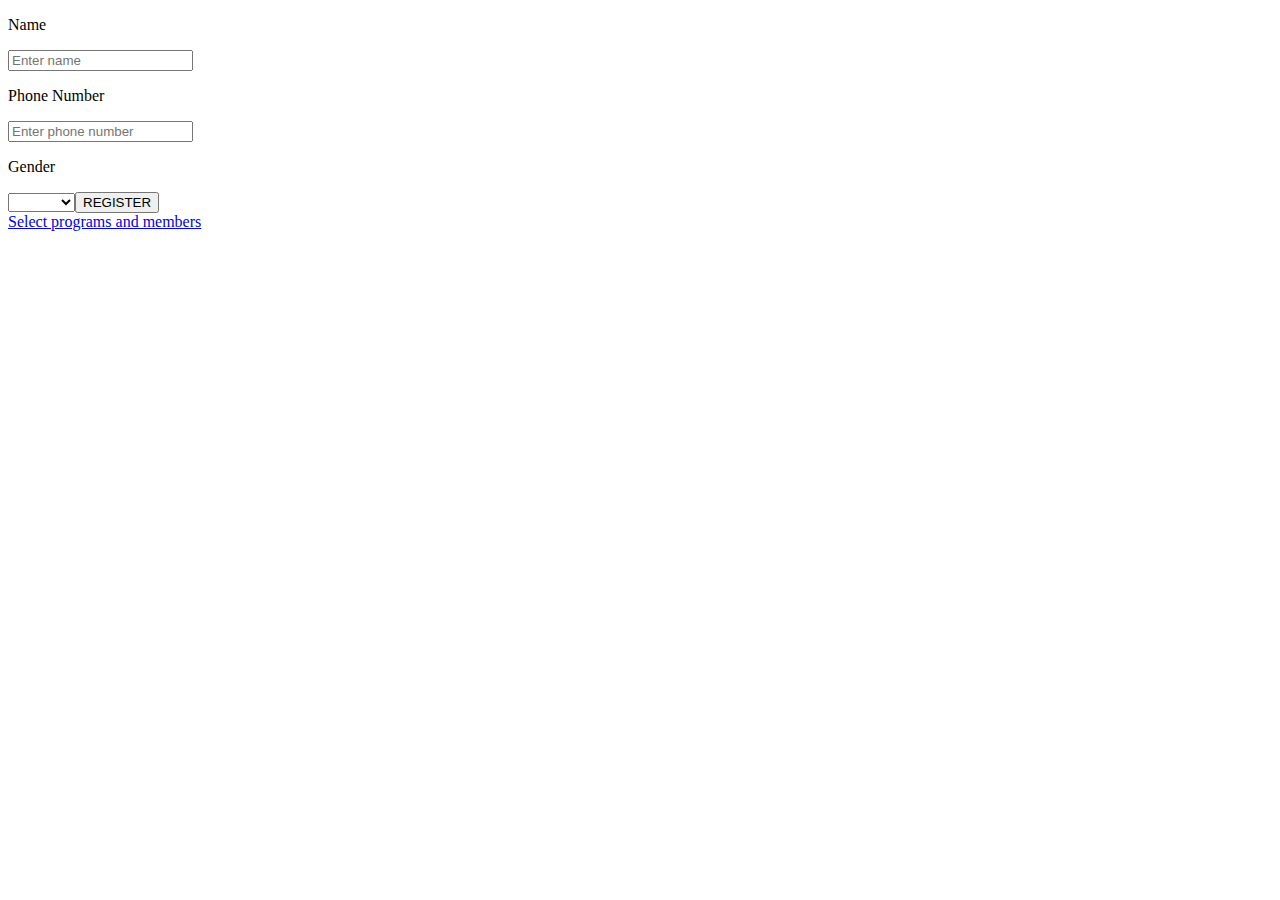
<file: register.html>
<!DOCTYPE html>
<html>

<head>
    <meta charset="UTF-8">
    <title>JOIN US</title>
</head>

<body>
    <form action="register_form.php" method="POST">
        <p>Name</p>
        <input type="text" value="" placeholder="Enter name" name="name" required>
        <p>Phone Number</p>
        <input type="text" value="" placeholder="Enter phone number" name="phone" required>
        <p>Gender</p>
        <select name="gender">
            <option value=""></option>
            <option value="male">Male</option>
            <option value="female">Female</option>
            <option value="other">Other</option><br/>
            
      <!-- </select>
        <p>Programme</p>
        <select name="programme">
        </select>-->
        <input type="submit" value="REGISTER">



    </form>
    <a href="register2.php">Select programs and members</a>


</body>

</html>
</file>
